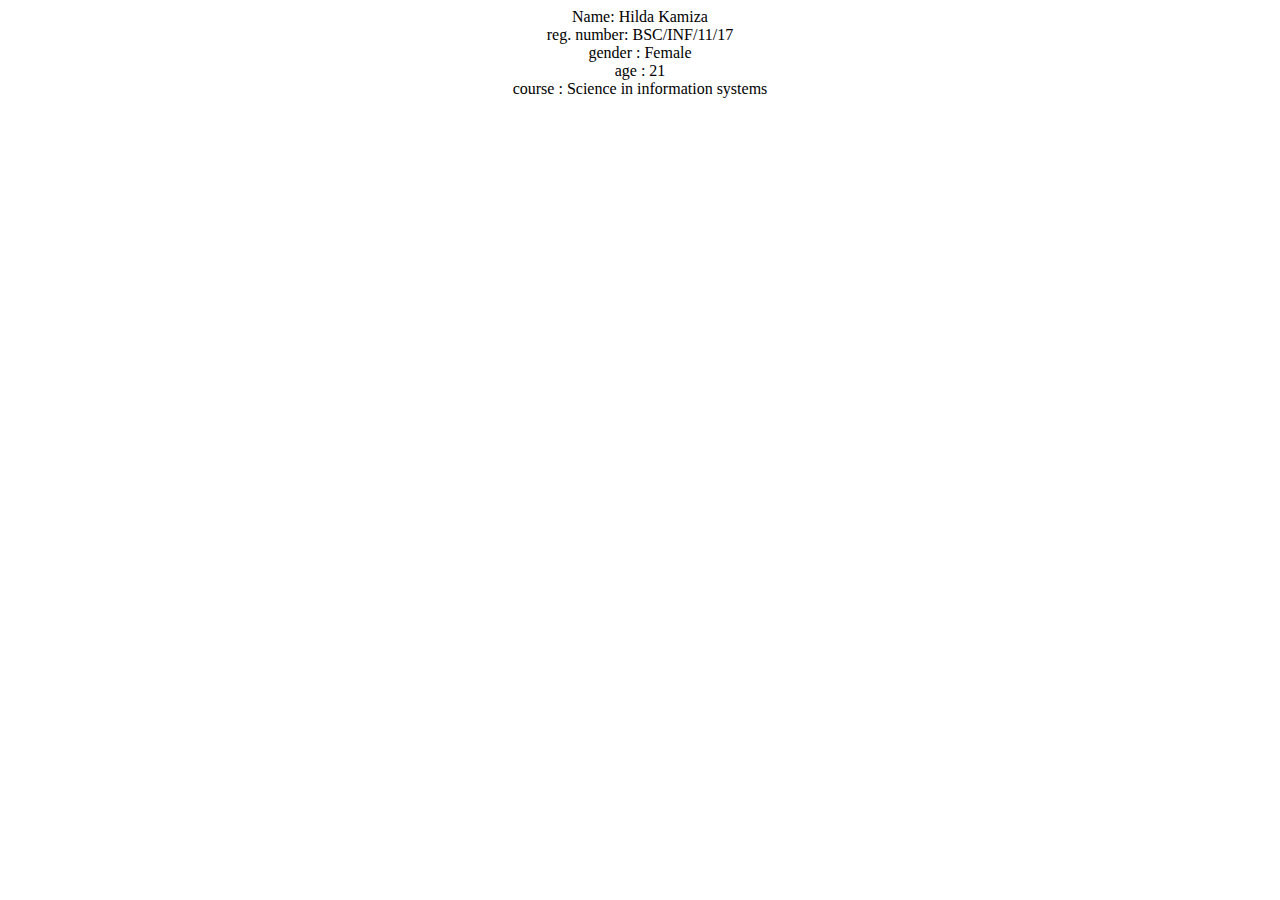
<file: about.html>
<html lang="en">
   <head>
    <meta charset="UTF-8">
    <meta name="viewport" content="width=device-width, initial-scale=1.0">
    <meta http-equiv="X-UA-Compatible" content="ie=edge">
 </head>
    
     <body>
           <div class="profile" id="profile">    
                      
                     
                      <title align=center style="color:rgb(12, 54, 54)">  My profile</title> 
                 <p align=center >
                  Name: Hilda Kamiza <br>
                  reg. number: BSC/INF/11/17 <br>
                  gender     : Female<br>
                  age        : 21<br>
                  course     : Science in information systems
                 </p>
               </div>
     </body>
</html>
</file>
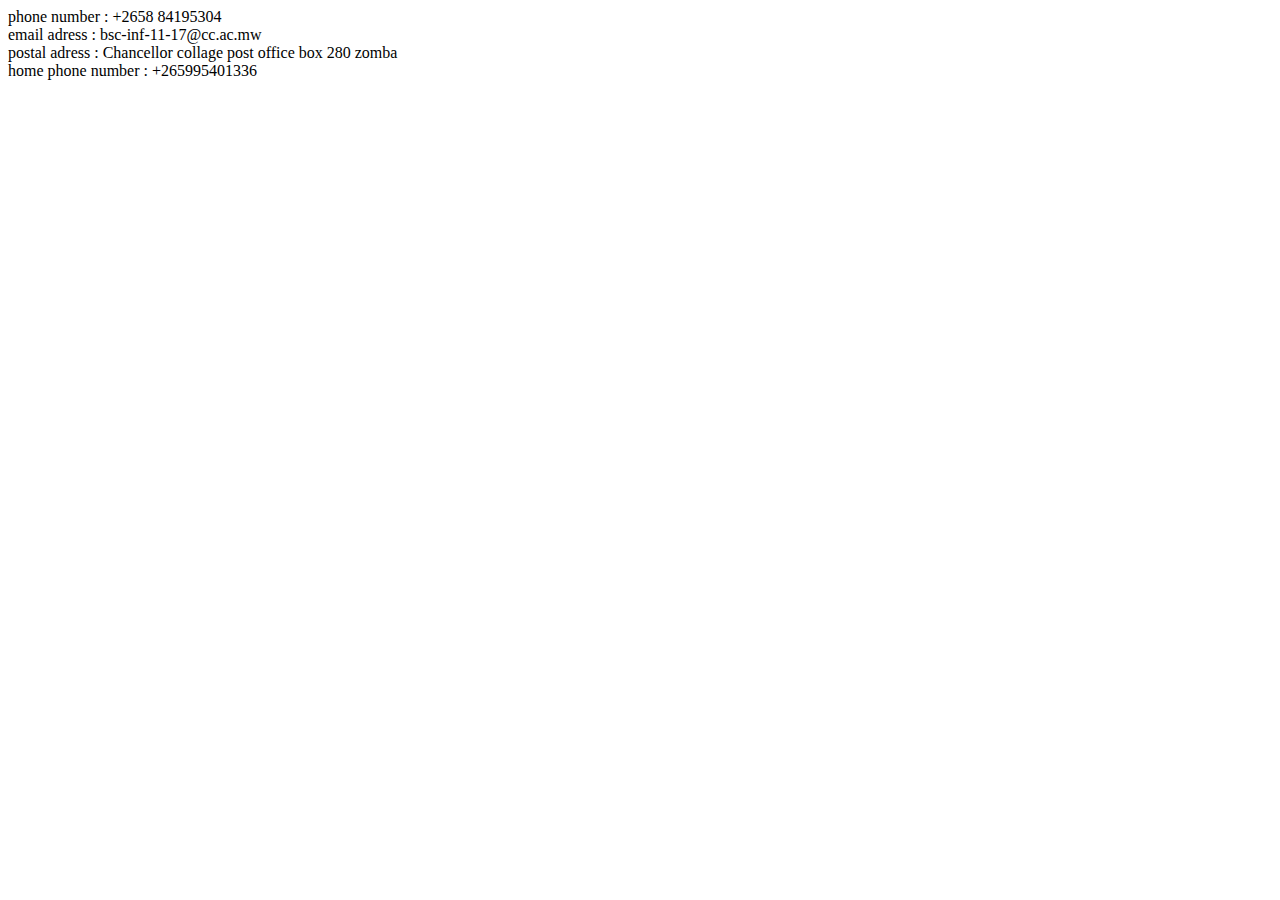
<file: contacts.html>
<html lang="en">
<head>
    <meta charset="UTF-8">
    <meta name="viewport" content="width=device-width, initial-scale=1.0">
    <meta http-equiv="X-UA-Compatible" content="ie=edge">
    <title>Document</title>
</head>
<body>
    <div class="contacts" id="contacts">
        <p>
            phone number        : +2658 84195304<br>
            email adress        : bsc-inf-11-17@cc.ac.mw<br>
            postal adress       : Chancellor collage post office box 280 zomba<br>
            home phone number   : +265995401336
        </p>
    </div>
          
</body>
</html>
</file>
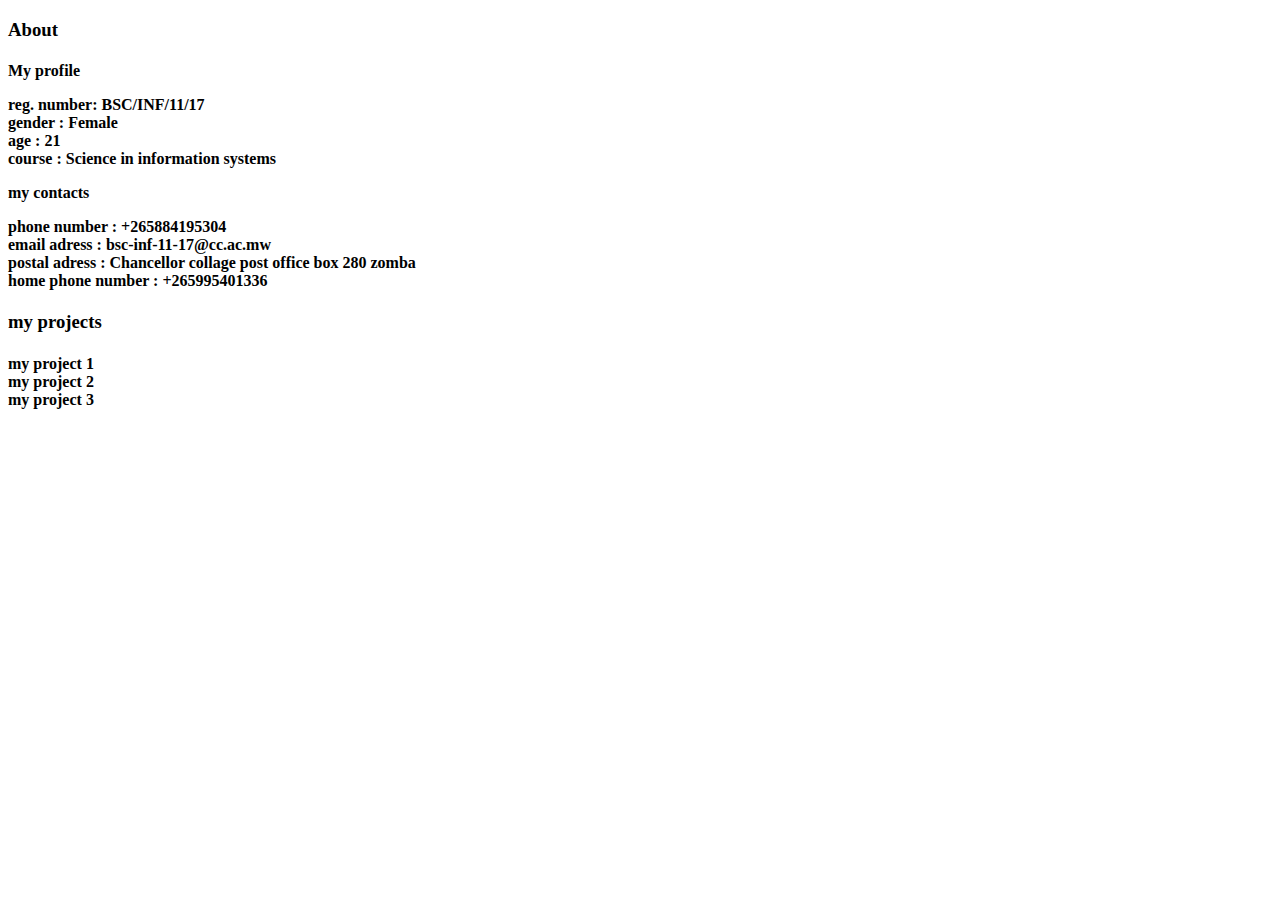
<file: pages.html>
<!DOCTYPE html>
<html>
    <body>
            <div class="about" id="class">
                <h3>About</h3> 
            <h4>    
                    My profile
                 <p>
                  reg. number: BSC/INF/11/17 <br>
                  gender     : Female<br>
                  age        : 21<br>
                  course     : Science in information systems
                 </p>
            
                 my contacts
                <p>
                    phone number        : +265884195304<br>
                    email adress        : bsc-inf-11-17@cc.ac.mw<br>
                    postal adress       : Chancellor collage post office box 280 zomba<br>
                    home phone number   : +265995401336
                </p>
              
            </h4>
                <h3>my projects </h3>
                  <h4>
                    my project 1 <br> 
                    my project 2 <br>
                    my project 3
                 </h4>
               
                
    </body>
</html>
</file>
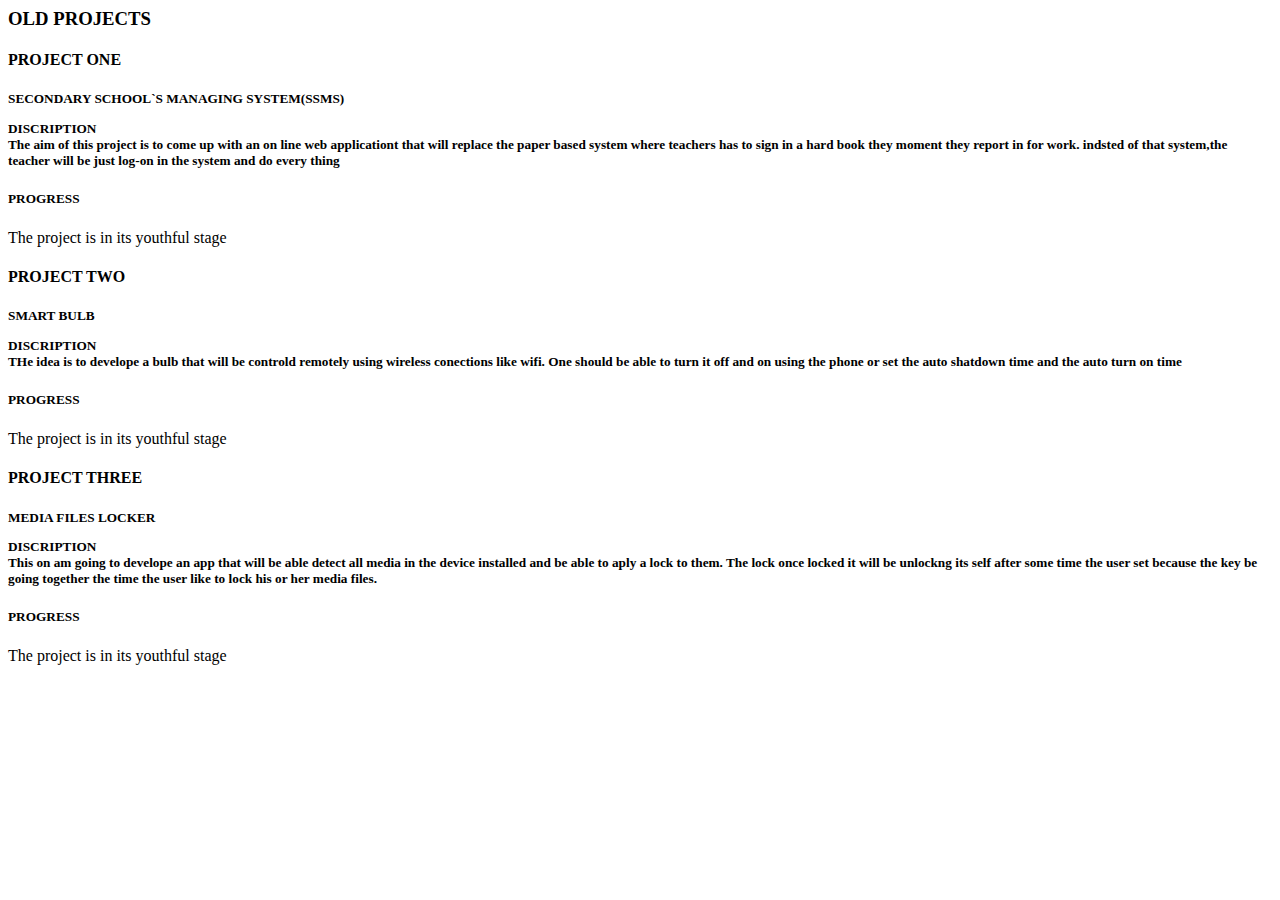
<file: projects.html>
<html lang="en">
<head>
    <meta charset="UTF-8">
    <meta name="viewport" content="width=device-width, initial-scale=1.0">
    <meta http-equiv="X-UA-Compatible" content="ie=edge">
    <title>projects</title>
</head>
<body>
    <div class="projects" id="projects">
       <h3> OLD PROJECTS</h3>
            <div class="projects" id="project1">
             <h4>PROJECT ONE</h4>
                 <h5>SECONDARY SCHOOL`S MANAGING SYSTEM(SSMS)
                     <P>DISCRIPTION <br>
                             The aim of this project is to come up with an on line web applicationt
                             that will replace the paper based system where teachers has to sign
                             in a hard book they moment they report in for work.
                             indsted of that system,the teacher will be just log-on in the system
                             and do every thing
                             <h5>PROGRESS</h5>

                              <p>The project is in its youthful stage</p>

                       </P>
                 </h5>
             </div>
            
             <div class="projects" id="project2">
             <h4>PROJECT TWO</h4>
                 <h5>SMART BULB
                     <P>DISCRIPTION <br>
                             THe idea is to develope a bulb that will be controld
                             remotely using wireless conections like wifi.
                             One should be able to turn it off and on using the phone or
                             set the auto shatdown time and the auto turn on time

                             <h5>PROGRESS</h5>
                               <p>The project is in its youthful stage</p>
                      </p>
                 </h5>
             </div>

             <div class="projects" id="project3">
             <h4>PROJECT THREE</h4>
                 <h5>MEDIA FILES LOCKER
                     <P>DISCRIPTION <br>
                             This on am going to develope an app that will be able detect all media 
                             in the device installed and be able to aply a lock to them.
                             The lock once locked it will be unlockng its self after some time the user set
                             because the key be going together the time the user like to lock his or her media files.

                             <h5>PROGRESS</h5>
                               <p>The project is in its youthful stage</p>
                     </P>
                 </h5>
             </div>
     </div>

        
                
                    
                
            
     
     
  
</body>
</html>
</file>
